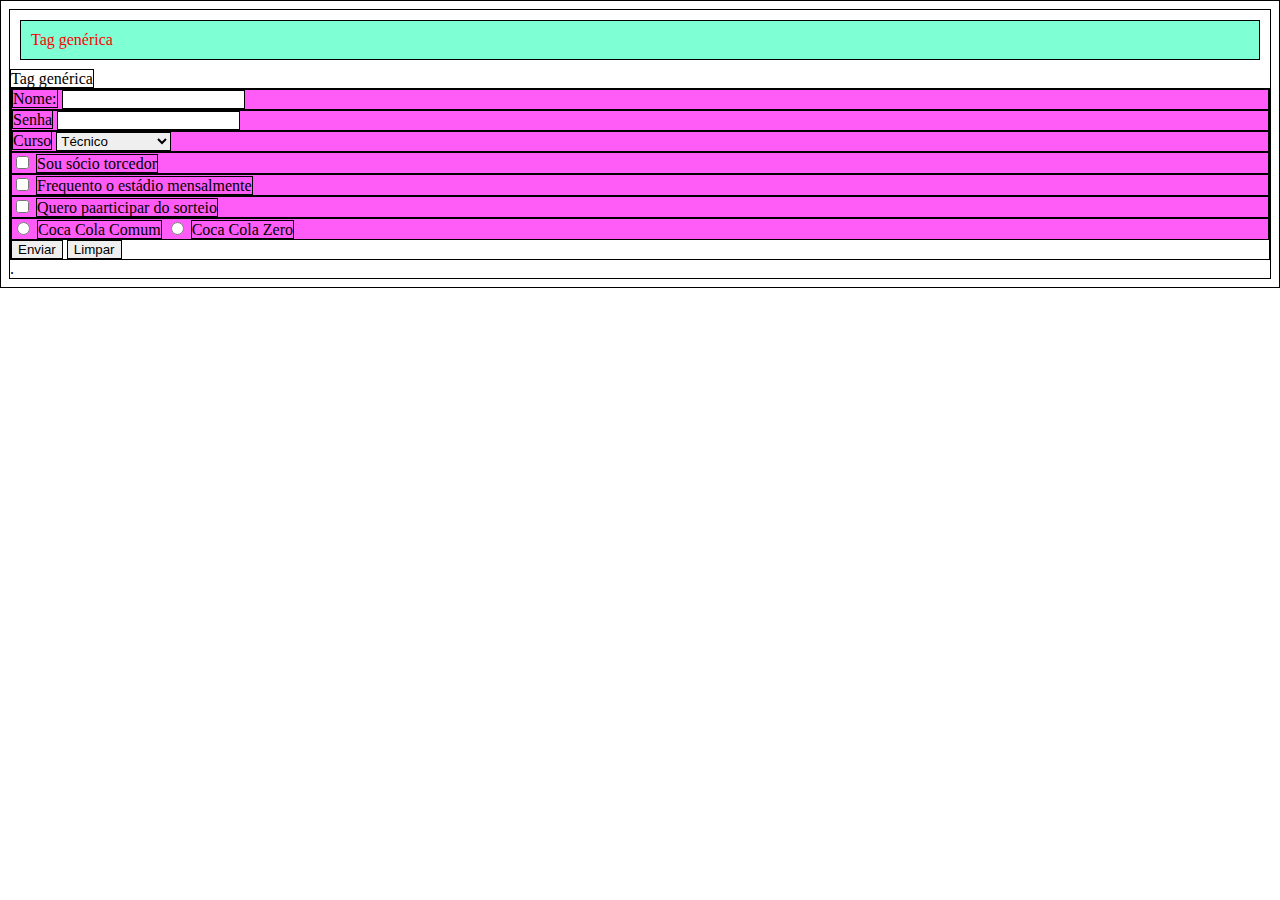
<file: index.html>
<!DOCTYPE html>
<html lang="pt-BR">

<head>
    <meta charset="UTF-8">
    <meta name="viewport" content="width=device-width, initial-scale=1.0">
    <link rel="stylesheet" href="./css/style.css">
    <title>Css Conceitos</title>
    <style>
        /* Regras aqui serão aplicadas somente a esta página */
        /* Regras para serem aplicadas a mais de uma página devem ficar em um arquivo css */
    </style>
</head>

<body>
    <!-- Tags sem semântica -->
    <div id="primeiraDiv">Tag genérica</div>
    <spam>Tag genérica</spam>

    <!-- Formulário -->
    <form action="" method="">
        <div class="campos">
            <label for="">Nome:</label>
            <input type="text" name="" id="">
        </div>

        <div class="campos">

            <label for="">Senha</label>
            <input type="password" name="" id="">
        </div>

        <div class="campos">
            <label for="">Curso</label>
            <select name="" id="">
                <option value="">Técnico</option>
                <option value="">Graduação</option>
                <option value="">Pós Graduação</option>
            </select>
        </div>

        <div class="campos">

            <input type="checkbox" name="" id="">
            <label for="">Sou sócio torcedor</label>
        </div>

        <div class="campos">

            <input type="checkbox" name="" id="">
            <label for="">Frequento o estádio mensalmente</label>
        </div>

        <div class="campos">

            <input type="checkbox" name="" id="">
            <label for="">Quero paarticipar do sorteio</label>
        </div>

        <div class="campos">
            <input type="radio" name="bebida" id="">
            <label>Coca Cola Comum</label>

            <input type="radio" name="bebida" id="">
            <label>Coca Cola Zero</label>
        </div>

        <input type="submit" value="Enviar">
        <input type="reset" value="Limpar">

    </form>
.








</body>

</html>
</file>
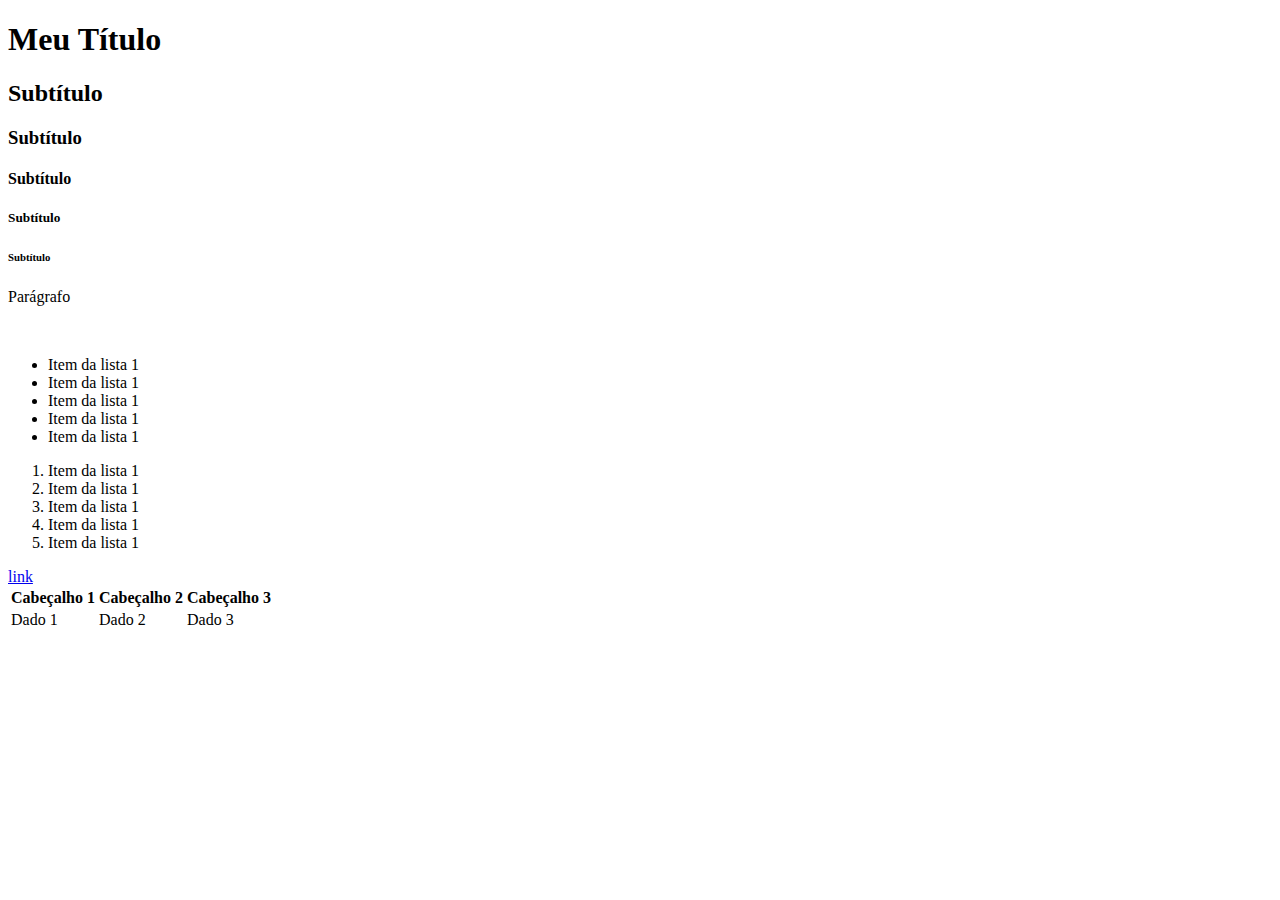
<file: anotacoes.html>
<!DOCTYPE html>
<html lang="pt-BR">

<head>
    <meta charset="UTF-8">
    <meta name="viewport" content="width=device-width, initial-scale=1.0">
    <title>Css Conceitos</title>
</head>

<body>
    <!-- SHIFT+ALT+F Identação do código -->
    <!-- Para copiar uma linha, selecionar SHIFT+ALT+SETA BAIXO -->
    <!-- Para mover linhas, selecionar ALT+SETA Baixo ou Cima -->
    <!-- Título -->
    <h1>Meu Título</h1>
    <!-- Subtítulo -->
    <h2>Subtítulo</h2>
    <h3>Subtítulo</h3>
    <h4>Subtítulo</h4>
    <h5>Subtítulo</h5>
    <h6>Subtítulo</h6>

    <p>Parágrafo</p>
    <!-- br serve para quebra de linha / pular linha -->
    <br>

    <!-- Lista Não Ordenada -->
    <!-- ul>li*5 + tab -->
    <ul>
        <li>Item da lista 1</li>
        <li>Item da lista 1</li>
        <li>Item da lista 1</li>
        <li>Item da lista 1</li>
        <li>Item da lista 1</li>
    </ul>

    <!-- Lista Ordenada -->
    <ol>
        <li>Item da lista 1</li>
        <li>Item da lista 1</li>
        <li>Item da lista 1</li>
        <li>Item da lista 1</li>
        <li>Item da lista 1</li>
    </ol>

    <!-- Link -->
    <a href="Caminho do arquivo ou site">link </a>


    <!-- Tabela -->
    <!-- table>tr*3>td*3 -->
    <table>
        <tr>
            <th>Cabeçalho 1</th>
            <th>Cabeçalho 2</th>
            <th>Cabeçalho 3</th>
        </tr>
        <tr>
            <td> Dado 1</td>
            <td> Dado 2</td>
            <td> Dado 3</td>


        </tr>
    </table>
</file>
<file: css/style.css>
*{
    /* cor da borda */
    border-color: black;
    /* estilo da borda */
    border-style: solid;
    /* espessura da borda */
    border-width: 1px;
}

/*  # diferencia tags de ids no html */
#primeiraDiv{
    color: red;
    padding: 10px;
    margin: 10px;
    background-color: aquamarine;
}

/* class permite aplicar a regra para mais de uma tag */
.campos{
    padding: "10xp";
    background-color: rgb(255, 91, 247);

}
</file>
